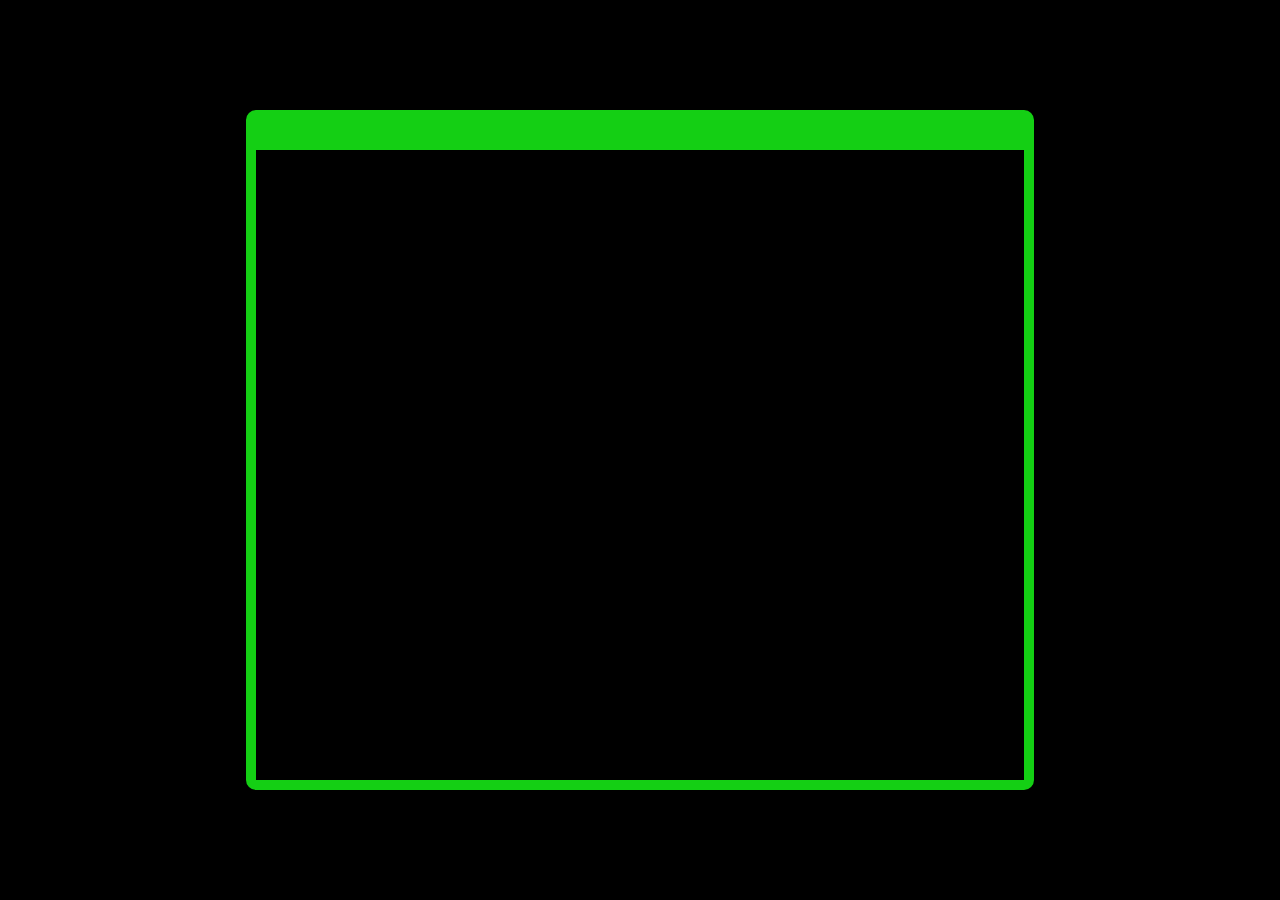
<file: Hackers-Terminal/index.html>
<!DOCTYPE html>
<html lang="en">
  <head>
    <meta charset="UTF-8" />
    <meta name="viewport" content="width=device-width, initial-scale=1.0" />
    <title>Hacking Terminal</title>
    <link rel="stylesheet" href="style.css" />
  </head>
  <body>
    <div class="terminalContainer">
      <div class="terminal">
        <div class="heading"></div>
        <div class="terminalText"></div>
      </div>
    </div>
    <script src="script.js"></script>
  </body>
</html>
</file>
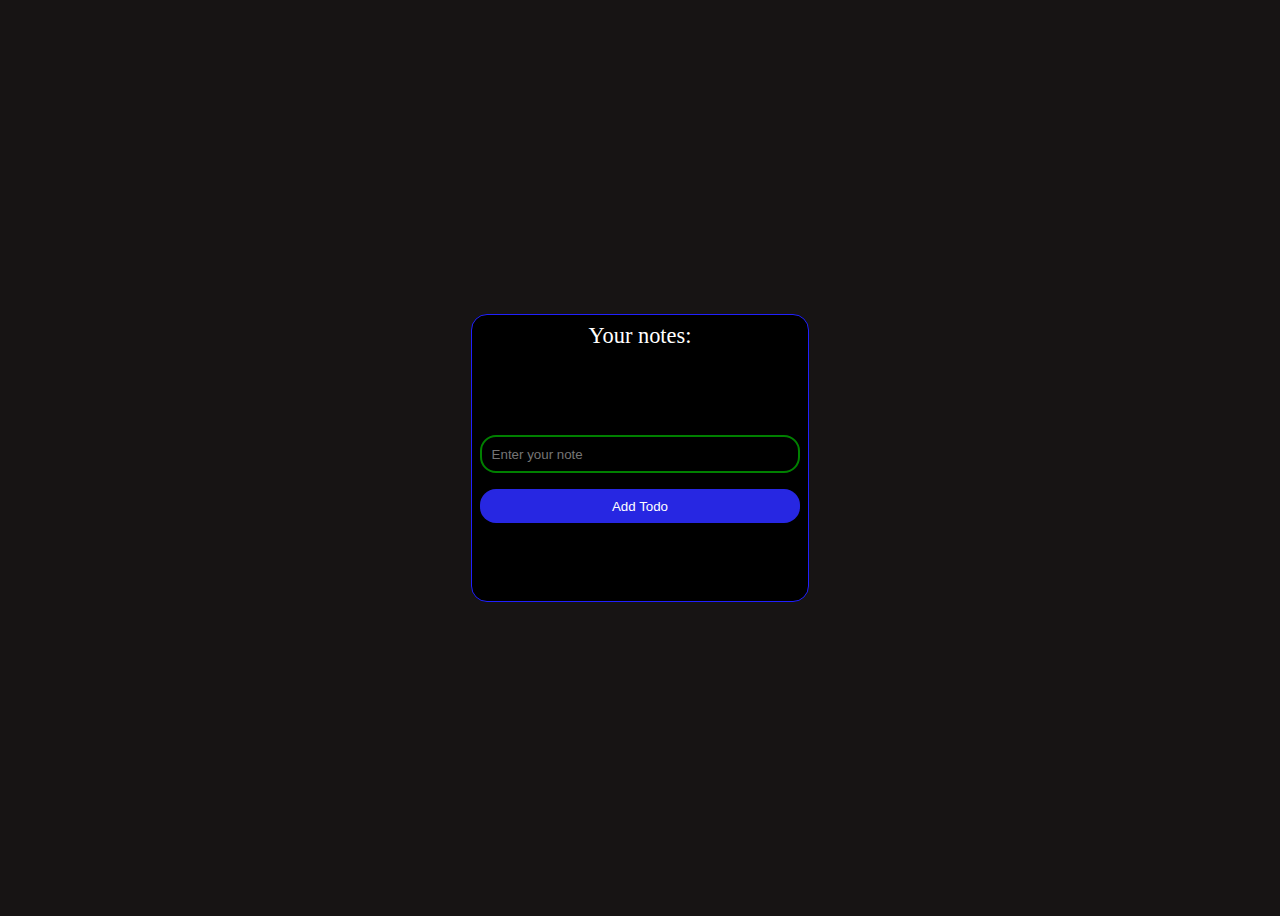
<file: Problems/7-local-storage-todo.html>
<!DOCTYPE html>
<html lang="en">
  <head>
    <meta charset="UTF-8" />
    <meta name="viewport" content="width=device-width, initial-scale=1.0" />
    <title>Document</title>
    <style>
      body {
        background-color: rgb(23, 20, 20);
        color: white;
        display: flex;
        justify-content: center;
        height: 100vh;
        align-items: center;
      }
      .input-container {
        background-color: black;
        border: 1px solid rgb(32, 32, 253);
        display: flex;
        flex-direction: column;
        padding: 0.5rem;
        border-radius: 1rem;
        gap: 1rem;
        width: 25vw;
        height: 30vh;
      }
      input {
        background-color: black;
        color: white;
        border: 2px solid green;
        border-radius: 1rem;
        padding: 0.6rem;
        outline: none;
      }
      button {
        background-color: rgb(39, 39, 226);
        padding: 0.6rem;
        border: none;
        border-radius: 1rem;
        outline: none;
        color: white;
        font: bold;
        cursor: pointer;
      }
      .note {
        height: 6rem;
        text-align: center;
        font-size: 1.4rem;
      }
    </style>
  </head>
  <body>
    <!-- 7. The Local Storage Manager:
    You are working on a note-taking app, and you want to implement a function named saveNoteToLocalStorage that takes a note object and saves it to the browser's local storage.
   -->
    <div class="input-container">
      <div class="note">
        Your notes:
        <p class="note-display"></p>
      </div>
      <input type="text" placeholder="Enter your note" />
      <button>Add Todo</button>
    </div>
    <script>
      let todos = [];
      let addBtn = document.querySelector("button");
      addBtn.addEventListener("click", (e) => {
        e.preventDefault();
        let noteDisplay = document.querySelector(".note-display").innerText;
        if (localStorage.getItem("note")) {
          let note = localStorage.getItem("note");
          if (note) {
            document.querySelector(".note-display").innerText =
              document.querySelector(".note-display").innerText + note;
          }
        } else {
          localStorage.setItem("note", document.querySelector("input").value);
        }
      });
    </script>
  </body>
</html>
</file>
<file: Hackers-Terminal/style.css>
* {
  margin: 0;
  padding: 0;
  color: rgb(63, 244, 63);
}
body {
  background-color: black;
}
.terminalContainer {
  display: flex;
  justify-content: center;
  align-items: center;
  height: 100vh;
}
.terminal {
  border: 10px solid rgb(20, 207, 20);
  border-top: 40px solid rgb(20, 207, 20);
  width: 60vw;
  height: 70vh;
  border-radius: 10px;
}
.heading {
  position: relative;
  top: -25px;
  color: black;
  font-weight: bold;
  font-size: 20px;
}
p {
  margin-top: 10px;
  margin-left: 10px;
  font-size: 25px;
}
.hello {
  position: relative;
  z-index: 5;
  bottom:  801px;
  width: 100vw;
  
}
</file>
